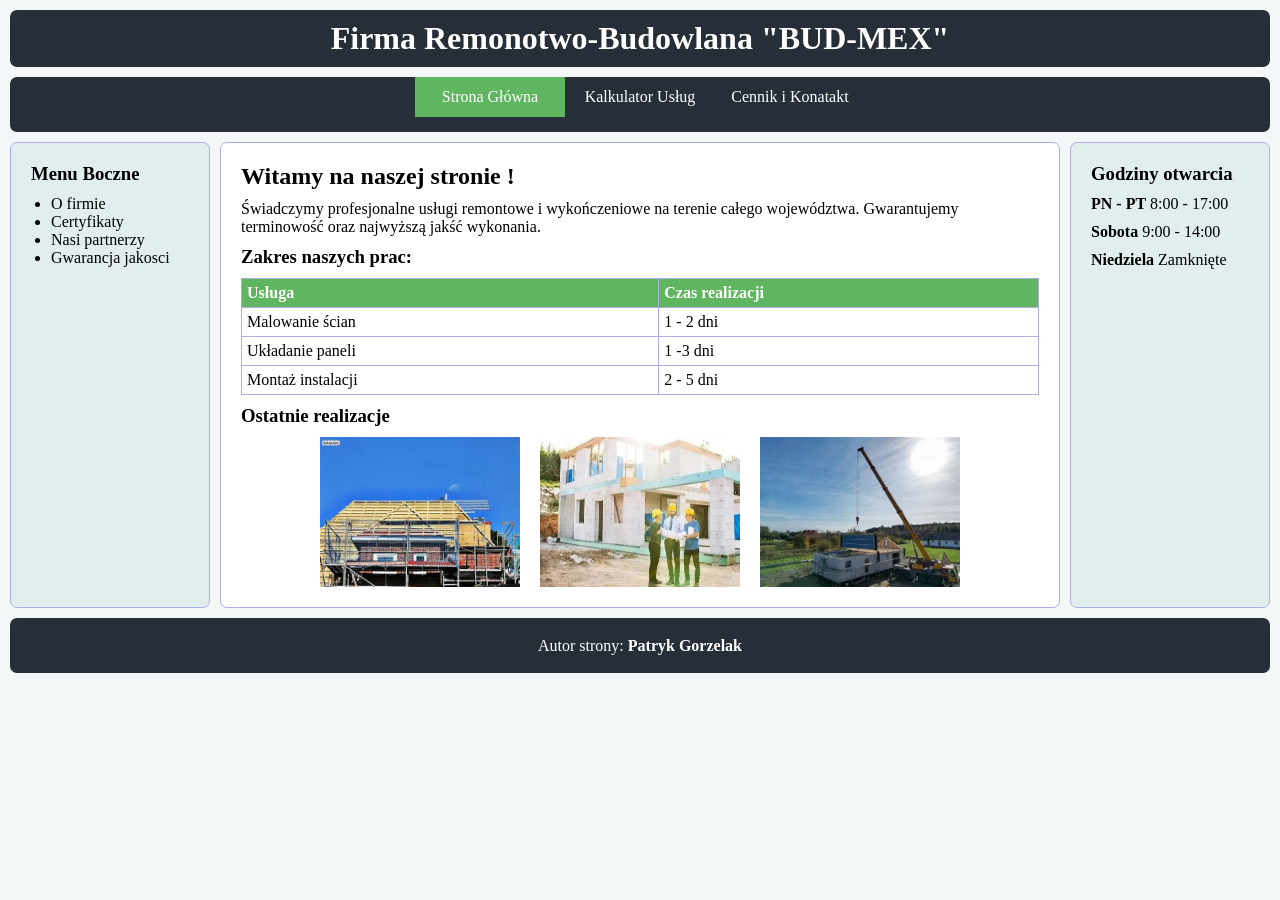
<file: budowlanka/index.html>
<!DOCTYPE html>
<html lang="pl">
<head>
    <meta charset="UTF-8">
    <meta name="viewport" content="width=device-width, initial-scale=1.0">
    <meta name="robots" content="noindex">
    <meta name="author" content="Patryk Gorzelak">
    <title>BUD-MEX</title>
    <link rel="stylesheet" href="style.css">
</head>
<body>
    <!-- grid + flex 100kb zdjecia, sekcja/aside + sekcja + sekcja. raczej sekcje. 
     powierzchnia min 10m2 nav klikniete zielone najechane ten sam zielony po stronie 
     klienta domyślnie zaznaczone kontakt klikalne, klik w telefon otwiera telefon, w maila otwiera 
     outlooka czy coś, formularz ma obowoiiazkowe rzeczy+ dodac znaczek ze akceptuje rodo, w formularzu maja byc inpput:submit/reset
     responsywnosc: min max, min=200px gdy osiagnie 200 ps maja ukladac sie jedne pod drugim
     grid 5 kolumn ? jakims cudem
     ekran < 500 px obrazy znikają-->
    <header>
        <h1>Firma Remonotwo-Budowlana "BUD-MEX"</h1>
    </header>
    <nav>
        <ul>
            <li class="selected"><a href="#">Strona Główna</a></li>
            <li><a href="">Kalkulator Usług</a></li>
            <li><a href="">Cennik i Konatakt</a></li>
        </ul>
    </nav>
    <section id="left">
        <h3>Menu Boczne</h3>
        <ul>
            <li><a href="#">O firmie</a></li>
            <li><a href="#">Certyfikaty</a></li>
            <li><a href="#">Nasi partnerzy</a></li>
            <li><a href="#">Gwarancja jakosci</a></li>
        </ul>
    </section>
    <main>
        <h2>Witamy na naszej stronie !</h2>
        <p>Świadczymy profesjonalne usługi remontowe i wykończeniowe na terenie całego województwa. Gwarantujemy terminowość oraz najwyższą jakść wykonania.</p>
        <h3>Zakres naszych prac:</h3>
        <table>
            <tr>
                <th>Usługa</th>
                <th>Czas realizacji</th>
            </tr>
            <tr>
                <td>Malowanie ścian</td>
                <td>1 - 2 dni</td>
            </tr>
            <tr>
                <td>Układanie paneli</td>
                <td>1 -3 dni</td>
            </tr>
            <tr>
                <td>Montaż instalacji</td>
                <td>2 - 5 dni</td>
            </tr>
        </table>
        <h3>Ostatnie realizacje</h3>
        <div class="galeria">
            <img src="./zdj/zdj1.jpg" alt="montaz">
            <img src="./zdj/zdj2.jpg" alt="montaz">
            <img src="./zdj/zdj3.jpg" alt="montaz">
        </div>
    </main>
    <section id="right">
        <h3>Godziny otwarcia</h3>
        <span><b>PN - PT</b> 8:00 - 17:00</span>
        <span><b>Sobota</b> 9:00 - 14:00</span>
        <span><b>Niedziela</b> Zamknięte</span>
    </section>
    <footer>
        <p>Autor strony: <b>Patryk Gorzelak</b></p>
    </footer>
</body>
</html>
</file>
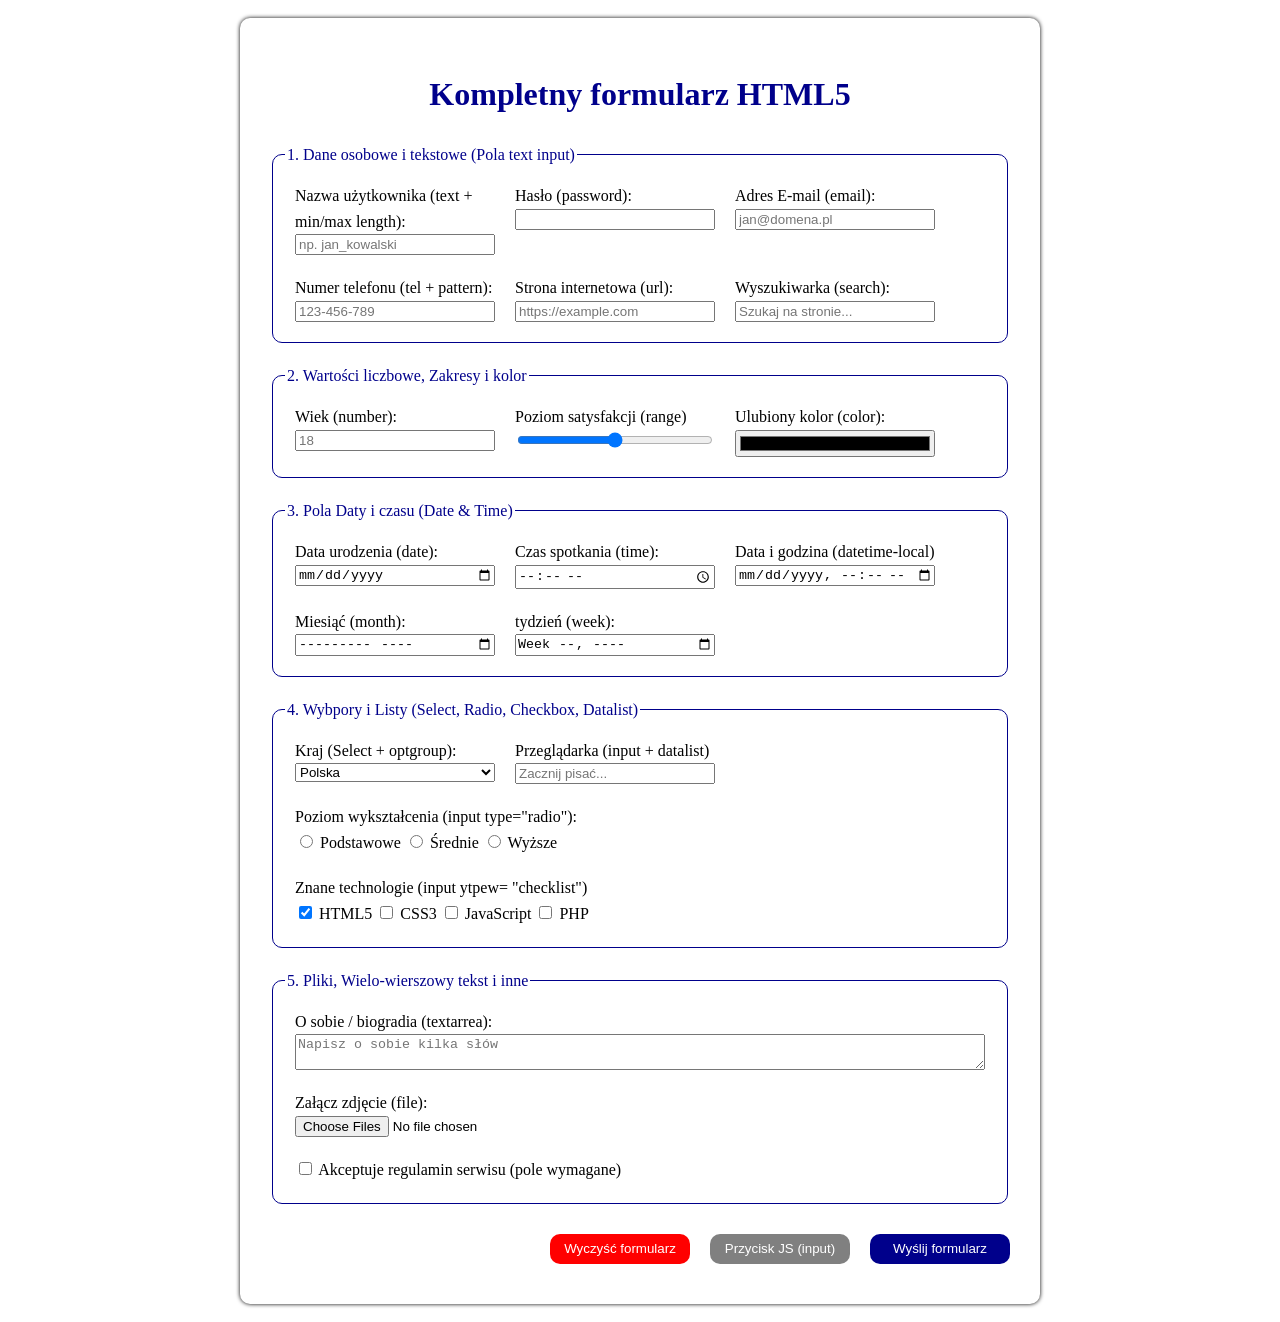
<file: formularz.html>
<!DOCTYPE html>
<html lang="pl">
<head>
    <meta charset="UTF-8">
    <meta name="viewport" content="width=device-width, initial-scale=1.0">
    <meta name="author" content="Patryk gorzelak">
    <meta name="robots" content="noindex, nofollow">
    <title>formularz</title>
    <link rel="stylesheet" href="style.css">
</head>
<body>
    <!-- 5-20 haslo adres required tel patern 123-123-123 wiek od 18 lat
     przesówmay sówak o jedeen wybor koloru znane technologie domyślnie zaznaczony html
     text area domyslnie na cala szerokosc formularza. zdjecie wiecej niż 1, mozliwosc dodania wiecej niz jednego
     (multiply) akceptuje regulamin required domyslnie nie jest zaznaczony, wyczysc input reset, zmienic przezroczystosc na hover na przyciski
     przycisk js wysyla info ze przycisk klikniety zostal, strona nie indeksowana roboty nie przez linki, ustawic authora-->
     <div class="container">
        <header><h1>Kompletny formularz HTML5</h1></header>
        <form>
            <fieldset>
                <legend> 1. Dane osobowe i tekstowe (Pola text input)</legend>
                <div>
                    <label>Nazwa użytkownika (text + min/max length):</label>
                    <input type="text" minlength="5" maxlength="20" title="wypełnij to pole" placeholder="np. jan_kowalski" required>
                </div>
                <div>
                    <label>Hasło (password):</label>
                    <input type="password" title="wypełnij to pole" required>
                </div>
                <div>
                    <label>Adres E-mail (email):</label>
                    <input type="email" placeholder="jan@domena.pl" title="wypełnij to pole" required>
                </div>
                <div>
                    <label>Numer telefonu (tel + pattern):</label>
                    <input type="tel" placeholder="123-456-789"  pattern="[0-9]{3}-[0-9]{3}-[0-9]{3}">
                </div>
                <div>
                    <label>Strona internetowa (url):</label>
                    <input type="url" placeholder="https://example.com">
                </div>
                <div>
                    <label>Wyszukiwarka (search):</label>
                    <input type="search" placeholder="Szukaj na stronie...">
                </div>
            </fieldset>
            <fieldset>
                <legend> 2. Wartości liczbowe, Zakresy i kolor</legend>
                <div>
                    <label>Wiek (number):</label>
                    <input type="number" min="18" placeholder="18">
                </div>
                <div>
                    <label>Poziom satysfakcji (range)</label>
                    <input type="range" step="1" min="0" max="100" value="50">
                </div>
                <div>
                    <label>Ulubiony kolor (color):</label>
                    <input type="color" id="kolor">
                </div>
            </fieldset>
            <fieldset>
                <legend> 3. Pola Daty i czasu (Date & Time)</legend>
                <div>
                    <label> Data urodzenia (date):</label>
                    <input type="date">
                </div>
                <div>
                    <label> Czas spotkania (time):</label>
                    <input type="time">
                </div>
                <div>
                    <label>Data i godzina (datetime-local)</label>
                    <input type="datetime-local">
                </div>
                <div>
                    <label> Miesiąć (month):</label>
                    <input type="month">
                </div>
                <div>
                    <label>tydzień (week):</label>
                    <input type="week">
                </div>
            </fieldset>
            <fieldset>
                <legend> 4. Wybpory i Listy (Select, Radio, Checkbox, Datalist)</legend>
                <div>
                    <label> Kraj (Select + optgroup):</label>
                    <select name="kraje" id="kraje_id">
                        <optgroup label="Europa">
                            <option>Polska</option>
                            <option>Niemcy</option>
                            <option>Francja</option>
                        </optgroup>
                        <optgroup label="Ameryka Północna">
                            <option>Stany Zjednoczone</option>
                            <option>Kanada</option>
                        </optgroup>
                    </select>
                </div>
                <div>
                    <label>Przeglądarka (input + datalist)</label>
                    <input list="przegladarki" placeholder="Zacznij pisać...">
                    <datalist id="przegladarki">
                        <option>firefox</option>
                        <option>Chrome</option>
                        <option>Edge</option>
                        <option>Opera</option>
                        <option>Safari</option>
                    </datalist>
                </div>
                <div class="special">
                    <label>Poziom wykształcenia (input type="radio"):</label> <br>
                    <input type="radio" name="szkola" id="podstawowe">
                    <label for="podstawowe">Podstawowe</label>
                    <input type="radio" name="szkola" id="Średnie">
                    <label for="podstawowe">Średnie</label>
                    <input type="radio" name="szkola" id="Wyższe">
                    <label for="podstawowe">Wyższe</label>
                </div>
                <div class="special">
                    <label>Znane technologie (input ytpew= "checklist")</label> <br>
                    <input type="checkbox" id="html" checked>
                    <label for="html">HTML5</label>
                    <input type="checkbox" id="CSS3">
                    <label for="CSS3">CSS3</label>
                    <input type="checkbox" id="JavaScript">
                    <label for="JavaScript">JavaScript</label>
                    <input type="checkbox" id="PHP">
                    <label for="PHP">PHP</label>
                </div>
            </fieldset>
            <fieldset class="special_field">
                <legend> 5. Pliki, Wielo-wierszowy tekst i inne</legend>
                <div id="strefa">
                    <label>O sobie / biogradia (textarrea):</label>
                    <textarea placeholder="Napisz o sobie kilka słów"></textarea>
                </div>
                <div>
                    <label>Załącz zdjęcie (file):</label>
                    <input type="file" multiple>
                </div>
                <div class="special">
                    <input type="checkbox" id="regulamin" required>
                    <label for="regulamin">Akceptuje regulamin serwisu (pole wymagane)</label>
                </div>
            </fieldset>
            <div class="przyciski special">
                <button id="reset" type="reset">Wyczyść formularz</button>
                <button id="js"> Przycisk JS (input)</button>
                <button id="submit" type="submit">Wyślij formularz</button>
            </div>
            
            </form>
     </div>
</body>
</html>
</file>
<file: budowlanka/style.css>
*{
    margin: 0;
    padding: 0;
    box-sizing: border-box;
}
:root{
    --glowny_head:rgb(38, 47, 56);
    --zielen: rgb(96, 182, 96);
    --bok:#e2edee;
}
body{
    display: grid;
    grid-template-areas: 
    "naglowek naglowek naglowek"
    "nawigacja nawigacja nawigacja"
    "lewa glowna prawa"
    "stopka stopka stopka";
    grid-template-columns: clamp(200px,15%,500px) auto clamp(200px,15%,500px);
    column-gap: 10px;
    row-gap: 10px;
    margin: 10px;
    background-color:rgb(244, 247, 248);
}
header{
    grid-area: naglowek;
    display: flex;
    color: white;
    background-color: var(--glowny_head);
    justify-content: center;
    align-items: center;
    padding: 10px;
    border-radius: 7px;
}
nav{
    grid-area: nawigacja;
    display: flex;
    color: white;
    background-color: var(--glowny_head);
    justify-content: center;
    border-radius: 7px;
    height: 55px;
}
nav>ul{
    list-style: none;
    display: flex;
}
nav>ul>li{
    width: 150px;
    height: 40px;
    display: flex;
    justify-content: center;
    align-items: center;
}
nav>ul>li>a{
    display: flex;
    justify-content: center;
    align-items: center;
    text-decoration: none;
    color: white;
    width: 150px;
    height: 40px;
}
.selected{
    background-color: var(--zielen);
}
nav>ul>li:hover{
    background-color: rgb(96, 182, 96);
    cursor: pointer;
}
#left{
    grid-area: lewa;
    
}
#left>ul{
    margin-left: 20px;
    margin-top: 10px;
}
#left>ul>li>a{
    text-decoration: none;
    color: black;
}
#left>ul>li>a:hover{
    text-decoration: none;
    color: black;
    text-decoration: underline;
}
#right{
    grid-area: prawa;
    
}
#right h3, span{
    display: inline-block;
    margin-bottom: 10px;
}

main{
    grid-area: glowna;
    background-color: white;
    border: 1px solid rgb(173, 174, 230);
    padding: 20px;
    border-radius: 7px;
    display: flex;
    flex-direction: column;
    gap: 10px;
}
footer{
    grid-area: stopka;
    display: flex;
    color: white;
    background-color: var(--glowny_head);
    justify-content: center;
    align-items: center;
    border-radius: 7px;
    height: 55px;
}
table,tr,td,th{
    border: 1px solid rgb(173, 174, 230);
    border-collapse: collapse;
    padding: 5px;
}
table th{
    background-color: var(--zielen);
    color: white;
    text-align: left;
}
section{
    background-color: var(--bok);
    border: 1px solid rgb(173, 174, 230);
    padding: 20px;
    border-radius: 7px;
    display: flex;
    flex-direction: column;
}
.galeria{
    display: flex;
    justify-content: center;
    flex-wrap: wrap;
    gap: 20px;
}
img{
    width: 200px;
    height: 150px;
}
@media (max-width: 700px){
    body{
        display: grid;
        grid-template-areas: 
        "naglowek naglowek naglowek"
        "nawigacja nawigacja nawigacja"
        "lewa lewa lewa"
        "prawa prawa prawa"
        "glowna glowna glowna"
        "stopka stopka stopka";
    }
}
</file>
<file: style.css>
*{box-sizing: border-box;}
body{
    display: flex;
    justify-content: center;
    line-height: 1.6;
    box-sizing: border-box;
}
.container{
    width: 800px;
    padding: 30px;
    border-radius: 10px;
    box-shadow: 0px 0px 4px black;
    display: flex;
    flex-direction: column;
}
fieldset{
    border: 1px solid darkblue;
    border-radius: 10px;
    display: flex;
    flex-wrap: wrap;
}
form{
    display: flex;
    flex-direction: column;
    gap: 20px;
}
legend{
    color: darkblue;
}
header{
    color: darkblue;
    display: flex;
    justify-content: center;
    align-items: center;
}
div{
    display: flex;
    flex-direction: column;
    width: 200px;
    margin: 10px;
}
.special{
    width: 400px;
    display: block;
}
.przyciski{
    width: 100%;
    display: flex;
    justify-content: right;
    flex-direction: row;
}
button{
    width: 140px;
    margin:  0px 10px 0px 10px;
    color: white;
    border: none;
    height: 30px;
    border-radius: 10px;
}
button:hover{
    opacity: 80%;
    cursor: pointer;
}
#reset{
    background-color: red;
}
#js{
    background-color: gray;
}
#submit{
    background-color: darkblue;
}

.special_field{
    flex-direction: column;
}
#strefa{
    width: auto;
}

#kolor{
    width: 100%;
}
</file>
